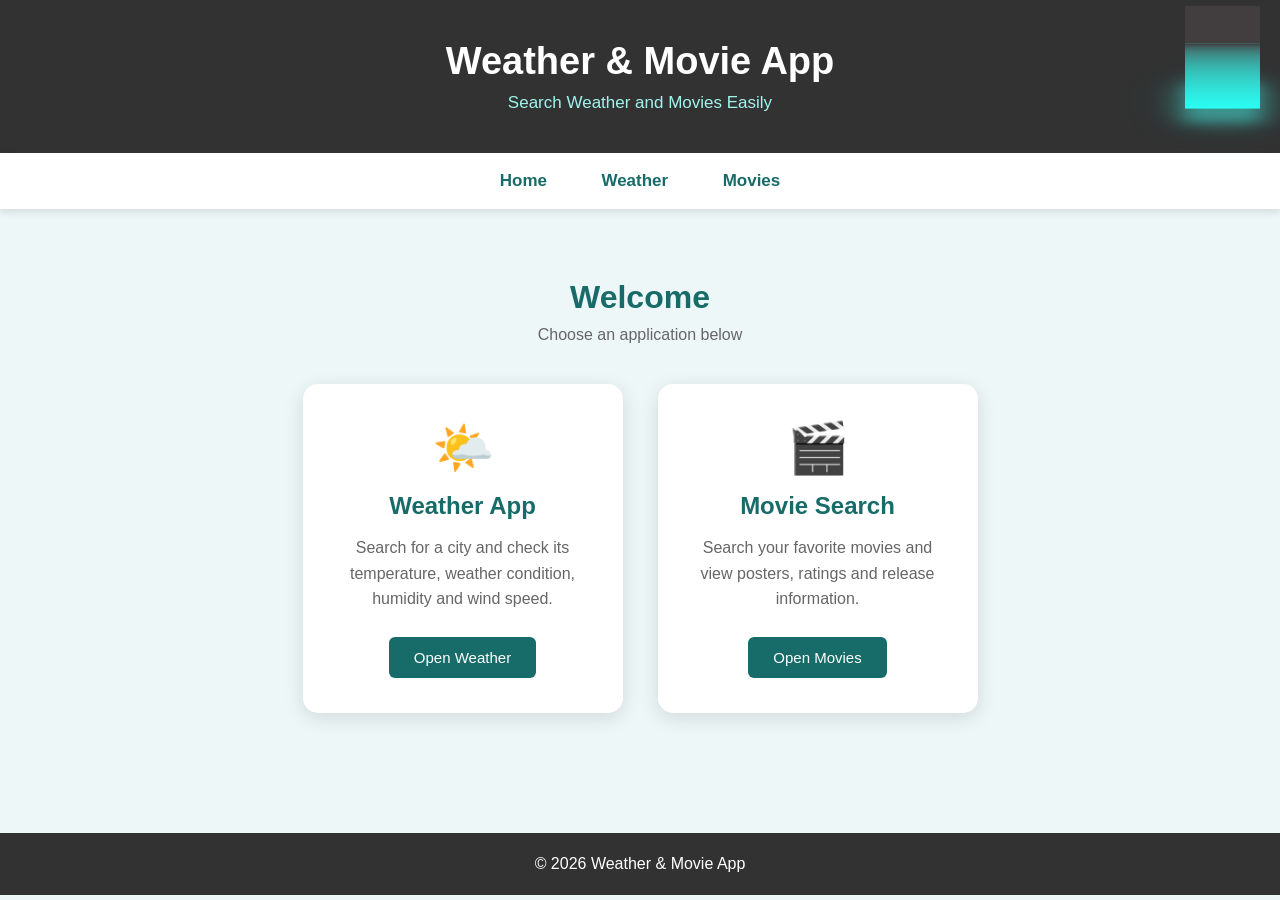
<file: index.html>
<!DOCTYPE html>
<html lang="en">

<head>
    <meta charset="UTF-8">
    <meta name="viewport" content="width=device-width, initial-scale=1.0">

    <title>Weather & Movie App</title>

    <link rel="stylesheet" href="style.css">
</head>

<body>

    <!-- 3D Cube -->

    <div class="cube-loader">

        <div class="cube-wrapper">

            <div class="cube-span" style="--i:0"></div>
            <div class="cube-span" style="--i:1"></div>
            <div class="cube-span" style="--i:2"></div>
            <div class="cube-span" style="--i:3"></div>

            <div class="cube-top"></div>

        </div>

    </div>


    <!-- Header -->

    <header>

        <h1>Weather & Movie App</h1>

        <p>
            Search Weather and Movies Easily
        </p>

    </header>


    <!-- Navigation -->

    <nav>

        <a href="index.html">Home</a>

        <a href="weather.html">Weather</a>

        <a href="movie.html">Movies</a>

    </nav>


    <!-- Home Section -->

    <section class="home">

        <h2>Welcome</h2>

        <p>
            Choose an application below
        </p>


        <div class="home-container">


            <!-- Weather -->

            <div class="home-card">

                <div class="icon">
                    🌤️
                </div>

                <h2>Weather App</h2>

                <p>
                    Search for a city and check its
                    temperature, weather condition,
                    humidity and wind speed.
                </p>

                <a href="weather.html">

                    <button>
                        Open Weather
                    </button>

                </a>

            </div>


            <!-- Movie -->

            <div class="home-card">

                <div class="icon">
                    🎬
                </div>

                <h2>Movie Search</h2>

                <p>
                    Search your favorite movies and
                    view posters, ratings and release
                    information.
                </p>

                <a href="movie.html">

                    <button>
                        Open Movies
                    </button>

                </a>

            </div>


        </div>

    </section>


    <!-- Footer -->

    <footer>

        <p>
            © 2026 Weather & Movie App
        </p>

    </footer>

</body>

</html>
</file>
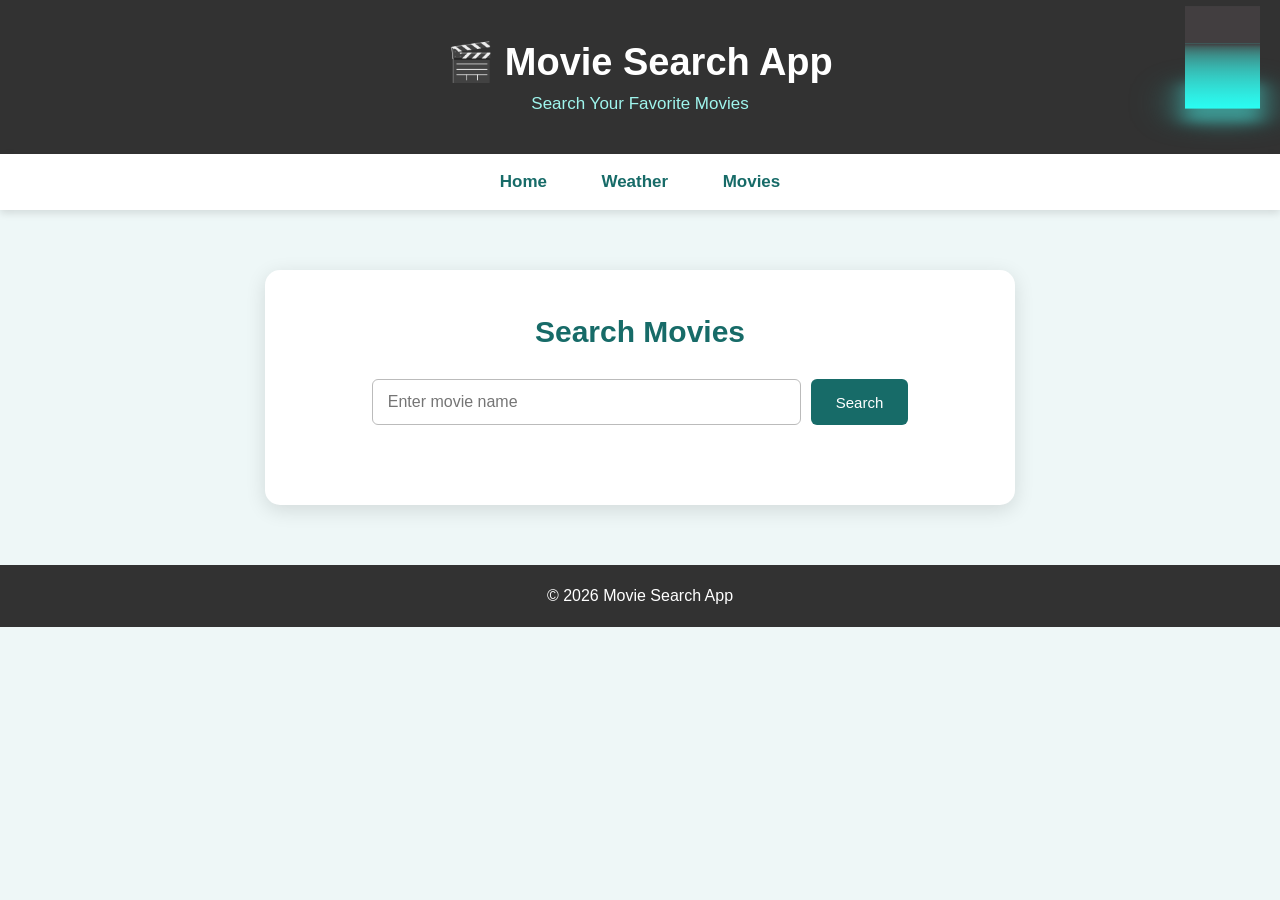
<file: movie.html>
<!DOCTYPE html>
<html lang="en">

<head>

    <meta charset="UTF-8">

    <meta name="viewport"
          content="width=device-width, initial-scale=1.0">

    <title>Movie Search App</title>

    <link rel="stylesheet" href="style.css">

</head>


<body>


    <!-- 3D Cube -->

    <div class="cube-loader">

        <div class="cube-wrapper">

            <div class="cube-span" style="--i:0"></div>
            <div class="cube-span" style="--i:1"></div>
            <div class="cube-span" style="--i:2"></div>
            <div class="cube-span" style="--i:3"></div>

            <div class="cube-top"></div>

        </div>

    </div>


    <!-- Header -->

    <header>

        <h1>🎬 Movie Search App</h1>

        <p>
            Search Your Favorite Movies
        </p>

    </header>


    <!-- Navigation -->

    <nav>

        <a href="index.html">Home</a>

        <a href="weather.html">Weather</a>

        <a href="movie.html">Movies</a>

    </nav>


    <!-- Movie App -->

    <section class="app">

        <h2>Search Movies</h2>


        <div class="search-box">

            <input
                type="text"
                id="movieName"
                placeholder="Enter movie name"
            >

            <button onclick="searchMovie()">
                Search
            </button>

        </div>


        <div id="movieResult">

        </div>

    </section>


    <!-- Footer -->

    <footer>

        <p>
            © 2026 Movie Search App
        </p>

    </footer>


    <script src="script.js"></script>

</body>

</html>
</file>
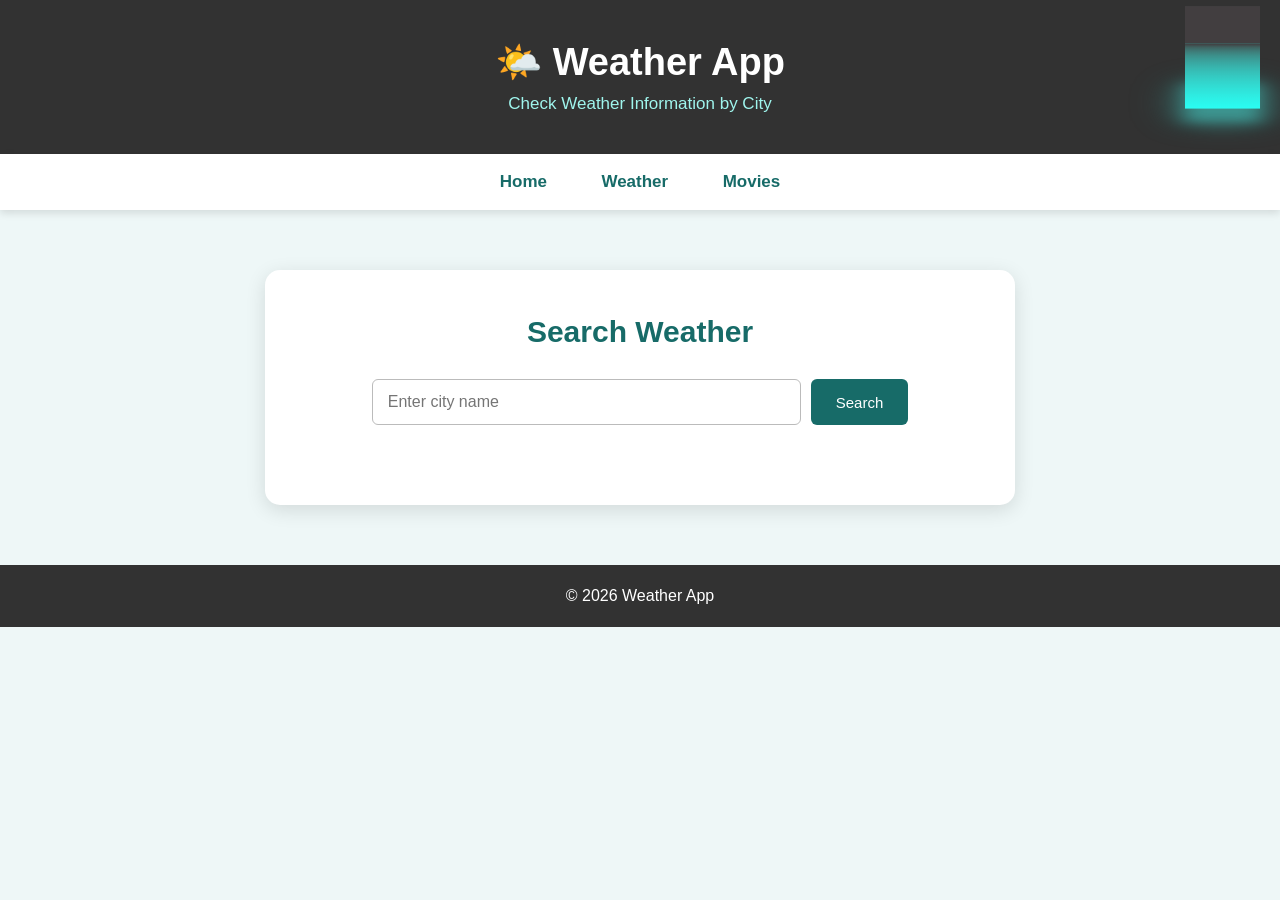
<file: weather.html>
<!DOCTYPE html>
<html lang="en">

<head>

    <meta charset="UTF-8">

    <meta name="viewport"
          content="width=device-width, initial-scale=1.0">

    <title>Weather App</title>

    <link rel="stylesheet" href="style.css">

</head>


<body>


    <!-- 3D Cube -->

    <div class="cube-loader">

        <div class="cube-wrapper">

            <div class="cube-span" style="--i:0"></div>
            <div class="cube-span" style="--i:1"></div>
            <div class="cube-span" style="--i:2"></div>
            <div class="cube-span" style="--i:3"></div>

            <div class="cube-top"></div>

        </div>

    </div>


    <!-- Header -->

    <header>

        <h1>🌤️ Weather App</h1>

        <p>
            Check Weather Information by City
        </p>

    </header>


    <!-- Navigation -->

    <nav>

        <a href="index.html">Home</a>

        <a href="weather.html">Weather</a>

        <a href="movie.html">Movies</a>

    </nav>


    <!-- Weather App -->

    <section class="app">

        <h2>Search Weather</h2>


        <div class="search-box">

            <input
                type="text"
                id="city"
                placeholder="Enter city name"
            >

            <button onclick="getWeather()">
                Search
            </button>

        </div>


        <div id="weatherResult">

        </div>

    </section>


    <!-- Footer -->

    <footer>

        <p>
            © 2026 Weather App
        </p>

    </footer>


    <script src="script.js"></script>

</body>

</html>
</file>
<file: style.css>
/* =========================
   BASIC RESET
   ========================= */

* {
    margin: 0;
    padding: 0;
    box-sizing: border-box;
}


body {
    font-family: Arial, sans-serif;

    background-color: #eef7f7;

    color: #333;

    min-height: 100vh;
}


/* =========================
   HEADER
   ========================= */

header {
    background: #323232;

    color: white;

    text-align: center;

    padding: 40px 20px;
}


header h1 {
    font-size: 38px;

    margin-bottom: 10px;
}


header p {
    font-size: 17px;

    color: #9ff5ed;
}


/* =========================
   NAVIGATION
   ========================= */

nav {
    background-color: white;

    padding: 18px;

    text-align: center;

    box-shadow: 0 3px 8px rgba(0, 0, 0, 0.12);
}


nav a {
    text-decoration: none;

    color: #176b68;

    font-weight: bold;

    margin: 0 25px;

    font-size: 17px;
}


nav a:hover {
    color: #19b8ad;
}


/* =========================
   HOME
   ========================= */

.home {
    text-align: center;

    padding: 70px 20px;
}


.home > h2 {
    font-size: 32px;

    color: #176b68;

    margin-bottom: 10px;
}


.home > p {
    color: #666;

    margin-bottom: 40px;
}


/* =========================
   HOME CARDS
   ========================= */

.home-container {
    display: flex;

    justify-content: center;

    gap: 35px;

    flex-wrap: wrap;
}


.home-card {
    width: 320px;

    background-color: white;

    padding: 35px;

    border-radius: 15px;

    box-shadow:
        0 5px 20px rgba(0, 0, 0, 0.12);

    transition: 0.3s;
}


.home-card:hover {
    transform: translateY(-8px);

    box-shadow:
        0 10px 25px rgba(0, 0, 0, 0.18);
}


.home-card .icon {
    font-size: 50px;

    margin-bottom: 15px;
}


.home-card h2 {
    color: #176b68;

    margin-bottom: 15px;
}


.home-card p {
    color: #666;

    line-height: 1.6;

    margin-bottom: 25px;
}


/* =========================
   BUTTON
   ========================= */

button {
    background-color: #176b68;

    color: white;

    border: none;

    padding: 12px 25px;

    border-radius: 6px;

    cursor: pointer;

    font-size: 15px;

    transition: 0.3s;
}


button:hover {
    background-color: #19b8ad;

    transform: scale(1.04);
}


/* =========================
   APP SECTION
   ========================= */

.app {
    width: 90%;

    max-width: 750px;

    margin: 60px auto;

    background-color: white;

    padding: 45px;

    text-align: center;

    border-radius: 15px;

    box-shadow:
        0 5px 20px rgba(0, 0, 0, 0.12);
}


.app h2 {
    color: #176b68;

    font-size: 30px;

    margin-bottom: 30px;
}


/* =========================
   SEARCH BOX
   ========================= */

.search-box {
    display: flex;

    justify-content: center;

    gap: 10px;
}


input {
    width: 65%;

    padding: 13px 15px;

    border: 1px solid #bbb;

    border-radius: 6px;

    font-size: 16px;

    outline: none;
}


input:focus {
    border-color: #19b8ad;

    box-shadow:
        0 0 5px rgba(25, 184, 173, 0.4);
}


/* =========================
   WEATHER RESULT
   ========================= */

#weatherResult {
    margin-top: 35px;
}


.weather-card {
    background-color: #e7f8f6;

    padding: 30px;

    border-radius: 12px;

    border-left: 5px solid #19b8ad;
}


.weather-card h2 {
    color: #176b68;

    margin-bottom: 20px;
}


.weather-card p {
    background-color: white;

    padding: 12px;

    margin: 10px 0;

    border-radius: 6px;

    color: #444;
}


/* =========================
   MOVIE RESULT
   ========================= */

#movieResult {
    margin-top: 35px;
}


.movie-card {
    background-color: #f5fafa;

    padding: 30px;

    border-radius: 12px;

    margin-top: 20px;
}


.movie-card img {
    width: 220px;

    height: 320px;

    object-fit: cover;

    border-radius: 8px;

    margin-bottom: 20px;

    box-shadow:
        0 5px 15px rgba(0, 0, 0, 0.2);
}


.movie-card h2 {
    color: #176b68;

    margin-bottom: 20px;
}


.movie-card p {
    margin: 10px 0;

    color: #555;

    line-height: 1.5;
}


/* =========================
   FOOTER
   ========================= */

footer {
    background-color: #323232;

    color: white;

    text-align: center;

    padding: 22px;

    margin-top: 50px;
}


/* =====================================================
   3D CUBE LOADER
   ===================================================== */

.cube-loader {
    position: fixed;

    top: 20px;

    right: 20px;

    width: 75px;

    height: 75px;

    transform-style: preserve-3d;

    transform: rotateX(-30deg);

    animation: animate 4s linear infinite;

    z-index: 1000;
}


@keyframes animate {

    0% {
        transform: rotateX(-30deg) rotateY(0);
    }

    100% {
        transform: rotateX(-30deg) rotateY(360deg);
    }

}


.cube-loader .cube-wrapper {
    position: absolute;

    width: 100%;

    height: 100%;

    transform-style: preserve-3d;
}


.cube-loader .cube-wrapper .cube-span {
    position: absolute;

    width: 100%;

    height: 100%;

    transform:
        rotateY(calc(90deg * var(--i)))
        translateZ(37.5px);

    background: linear-gradient(
        to bottom,
        hsl(330, 3.13%, 25.1%) 0%,
        hsl(177.27, 21.71%, 32.06%) 5.5%,
        hsl(176.67, 34.1%, 36.88%) 12.1%,
        hsl(176.61, 42.28%, 40.7%) 19.6%,
        hsl(176.63, 48.32%, 43.88%) 27.9%,
        hsl(176.66, 53.07%, 46.58%) 36.6%,
        hsl(176.7, 56.94%, 48.91%) 45.6%,
        hsl(176.74, 62.39%, 50.91%) 54.6%,
        hsl(176.77, 69.86%, 52.62%) 63.4%,
        hsl(176.8, 76.78%, 54.08%) 71.7%,
        hsl(176.83, 83.02%, 55.29%) 79.4%,
        hsl(176.85, 88.44%, 56.28%) 86.2%,
        hsl(176.86, 92.9%, 57.04%) 91.9%,
        hsl(176.88, 96.24%, 57.59%) 96.3%,
        hsl(176.88, 98.34%, 57.93%) 99%,
        hsl(176.89, 99.07%, 58.04%) 100%
    );
}


.cube-top {
    position: absolute;

    width: 75px;

    height: 75px;

    background: hsl(330, 3.13%, 25.1%);

    transform:
        rotateX(90deg)
        translateZ(37.5px);

    transform-style: preserve-3d;
}


.cube-top::before {
    content: '';

    position: absolute;

    width: 75px;

    height: 75px;

    background: hsl(176.61, 42.28%, 40.7%);

    transform: translateZ(-90px);

    filter: blur(10px);

    box-shadow:
        0 0 10px #323232,
        0 0 20px hsl(176.61, 42.28%, 40.7%),
        0 0 30px #323232,
        0 0 40px hsl(176.61, 42.28%, 40.7%);
}


/* =========================
   RESPONSIVE DESIGN
   ========================= */

@media screen and (max-width: 600px) {

    header h1 {
        font-size: 28px;
    }


    nav a {
        display: block;

        margin: 12px;
    }


    .home {
        padding: 45px 15px;
    }


    .home-card {
        width: 95%;
    }


    .app {
        width: 92%;

        padding: 30px 20px;
    }


    .search-box {
        display: block;
    }


    input {
        width: 100%;

        margin-bottom: 15px;
    }


    .movie-card img {
        width: 180px;

        height: 270px;
    }


    .cube-loader {
        width: 55px;

        height: 55px;

        transform: rotateX(-30deg) scale(0.73);
    }

}
</file>
